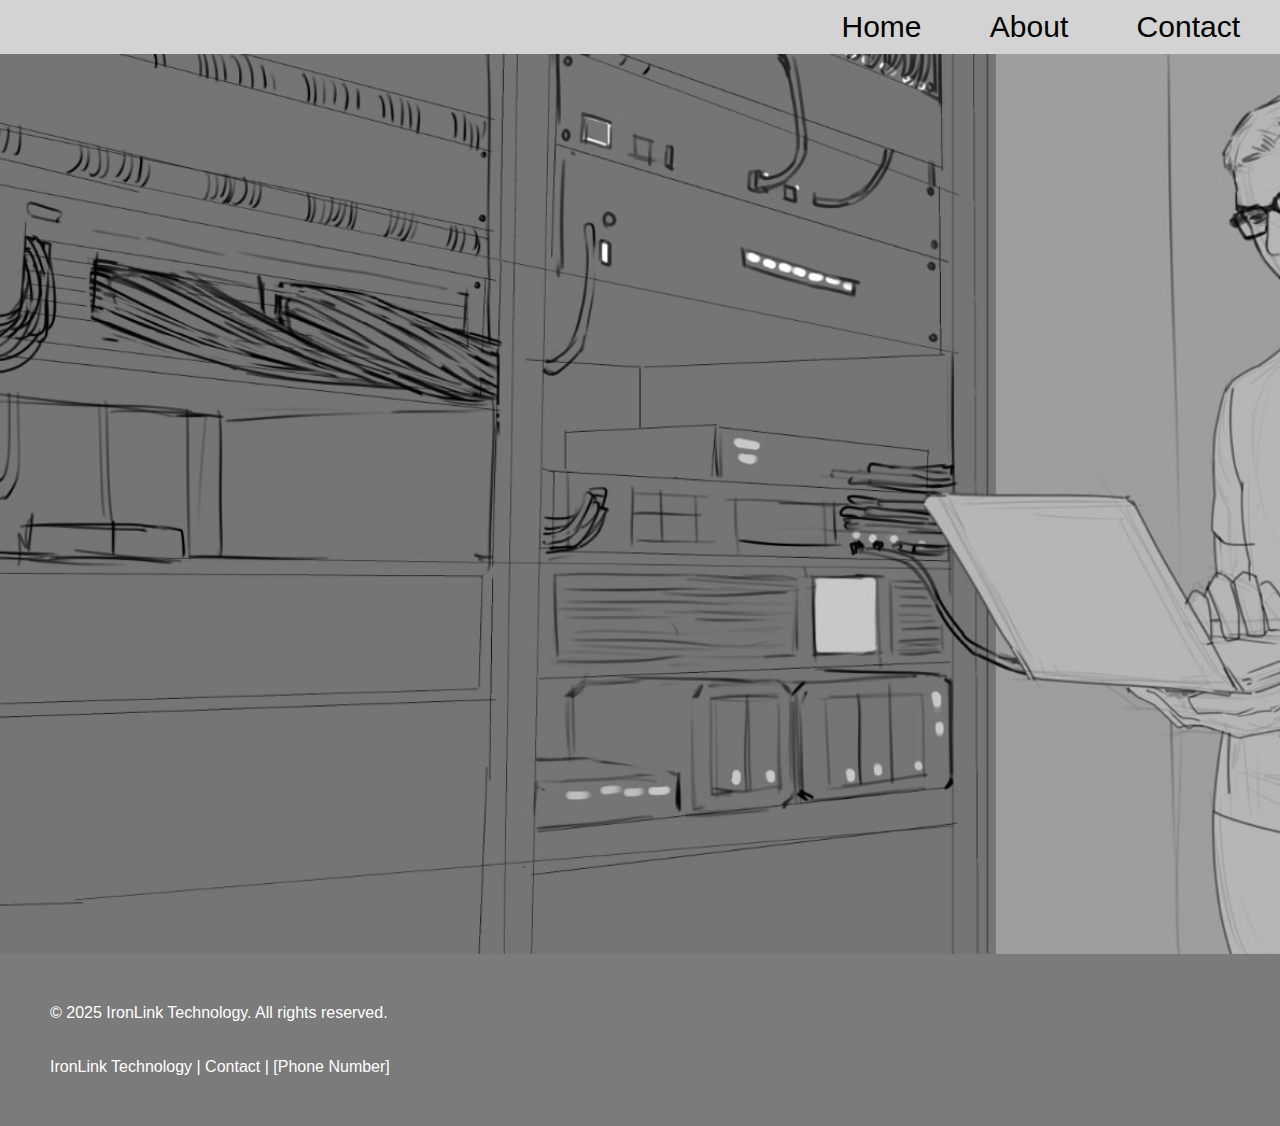
<file: index.html>
<!DOCTYPE html>     <!--This tell any browers that we have written our code in HTML version 5-->
<html lang="en">    <!--This is the root of the document, the lang part is the lanuage of the document-->
    <head>
        <meta charset="UTF-8">      <!--set encoding of the web page-->
        <meta http-equiv="X-UA-Compatible"  content="IE-edge">
        
        <title>IronLink Technology</title>  <!--Displayed in the tab-->
        <!--Make sure to always have this under the title ending-->
        <link rel="stylesheet" href="./index.css"/> <!--Calling the style.css in the same directory-->
        
    </head>

    <body id="size"> <!--class equals to color-text to call in the style.css-->

       
         <div class="container">
            <nav class="bar" id="sticky">
                
                <ul>
                    <li><a href="#Home">Home</a></li>
                    <li><a href="./about.html">About</a></li>
                    <li><a href="./contact.html">Contact</a></li>
                    <!--<li><a href="#section4">Contact</a></li>-->
                </ul>
            </nav>

            <!--Start of Page-->
            <div class="slides1" id="Home">
                
                  <div class = dynamic-txt>
                    <span class="typing-effect" ><h1>IronLink Technologies</h1></span></div>
                        <!--<div class="dynamic-txt"  id="dynamic-txt"><h5></h5></div>-->
                    

            </div>
            <!---->
            <!--footer -->
            <div class="slides2">
                <!--<h1 class="head" id="head2">About</h1>-->
               <footer>
                <p>&copy; 2025 IronLink Technology. All rights reserved.</p>
                <br>
                <br>
                <p>IronLink Technology | <a href="./test.html">Contact</a> | [Phone Number]</p>
               </footer>
            </div>

        
        </div>
     
    </body>
</html>
</file>
<file: index.css>
/* This changes the background-color of the HTML file*/
*{
    margin:0;
    padding:0;
    font-family: sans-serif; /*keeping this here if i want to change : monospace*/
    box-sizing: border-box;
    scroll-behavior: smooth;

}
html{
    
    scroll-behavior: smooth;
}


.container{
    width: 100%;
    height: 100%;
    position: relative;

}

.para-text{ font-size:30px;}

nav{
    color:white;
    background-color: lightgray;
    text-align: right;
    padding: 10px;
    font-size: 30px;
    
}
nav a{
    height: 100%;
    color: black;
    display: flex;
    padding: 0 30px;
    text-decoration: none;
    align-items: center;
}
nav li:first-child{
    margin-right: auto;
}
nav ul{
    list-style-type: none;
}
nav li{
    color:white
}
nav ul li{
    display: inline-block;
}

/*#sticky{
    position:fixed;
    top:0;
    width: 100%;
}
*/





.container .dynamic-txt{
    
   
    
}
/*.dynamic-txt{
    display: absolute;
    width: 50%;
    height: 25%;
    text-align: center;
    
    Left: 17%;
    text-shadow:20px 20px 20px;
    align-items: center;
    left:1%;
    */

}
.head{
    padding:12px;
}
.student{
    text-align: center;
}
.slides1{
    width: 100%;
    height: 100vh;
    display:flex;
    align-items: center;
    justify-content: center;
    gap:10px;
    color:white;
    background-image: url('./files/drawing-picture.jpg');
    background-size: cover;
    background-repeat:no-repeat;
    background-size: cover;
}

.typing-effect {
  display: inline-block;
  animation: letters, blink 1s step-end alternate;
  animation-fill-mode: forwards;
  white-space: nowrap;
  overflow: hidden;
  border-right: 3px solid;
  opacity: 0;
  font-family: monospace;
  animation-duration: 3s; 
  animation-iteration-count: 1;
  text-align: center;
  font-size: 40px;
/*======================*/
  animation-delay: 0s; 
  animation-duration: 1.5s; 
  width: 40ch; 
  animation-timing-function: steps(25);


}

@keyframes letters {
  0% {
    width: 0;
    opacity: 1;
  }
  99% {
    border-color: #fff;/*888*/
  }
  100% {
    opacity: 1;
    border-color: transparent;
  }
}


.slides2 footer{
    
       
    padding:50px;   
    
    color:#fff;
    background-image: url('./files/grey-wallpaper.jpg');
    background-size: cover;
    
    text-decoration:none;

}

.about-box{
background-color: blueviolet;




}
.page-div{
    width: 100%;
    height: 100vh;
    display:flex;
    align-items: center;
    justify-content: center;
    gap:10px;
    color:white;
    
    border:30px,solid pink;

    background-size: cover;
    background-repeat:no-repeat;
    background-size: cover;
    }

.box1{
    background-color:darkred;
    position: absolute;
    top:85px;
    left:30px;
    width: fit-content;
    height: fit-content;
}

.box2{
    background-color:blueviolet;
    position: absolute;
    top:0;
    left:0;
    width: fit-content;
    height: fit-content;
}
p a{
    height: 100%;
    color: white;
    
    
    text-decoration: none;
    
 /*   
.table{
    padding: 50px;
}
td{
    padding:10px
}
*/

/*
.slides3{
    width: 100%;
    height: 100vh;
    padding:50px; 
    gap:10px;
    color:#fff;
    background-image: url('./files/grey-wallpaper.jpg');
    background-size: cover;
    background-repeat:no-repeat;   
}

.progress {
    /*border: 30px solid red ;*/
    
/*   
    padding:20px;
    display: table-cell;
    font-size: 25px;
}
.slides4{
    width: 100%;
    height: 100vh;
    padding:50px;
    display:flex;
    gap:10px;
    color:#fff;
    background-image: url('./files/grey-wallpaper.jpg');
    background-size: cover;
    background-repeat:no-repeat
}
    */
/*.form{
    color: white;
    text-decoration: none;
}

*/
@media(max-width: 1000px) {
    
    .container div {
        font-size: 20px;
        background-size: cover;
        background-repeat:no-repeat;
        background-position: right;
        
    }
    .container nav{
        font-size: 40px;
    }
    
    .container #dynamic-txt{
        font-size:10px ;
        background-size: cover;
        background-repeat:no-repeat;
        background-position: right;
        
    }
    .container #head2{
        padding:12px;
        
    }
    /*.para-text{ font-size:20px;}*/
    /*.container #progress div{font-size:0px;}*/
}
</file>
